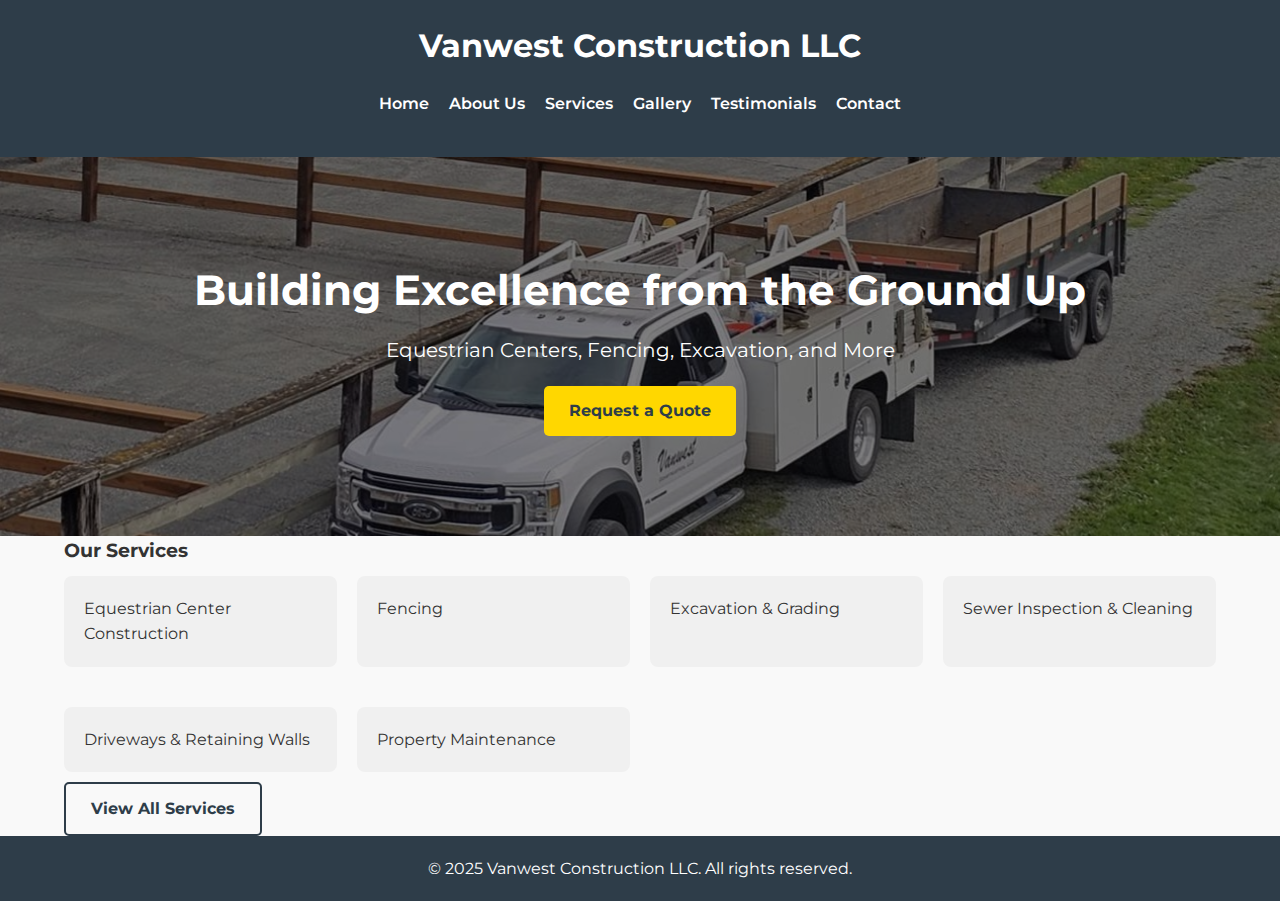
<file: index.html>
<!DOCTYPE html>
<html lang="en">
<head>
  <meta charset="UTF-8" />
  <meta name="viewport" content="width=device-width, initial-scale=1.0" />
  <meta name="description" content="Vanwest Construction LLC specializes in equestrian centers, fencing, excavation, and more in Snohomish, WA." />
  <meta name="keywords" content="equestrian construction, fencing Snohomish, excavation WA, Vanwest Construction" />
  <meta name="author" content="Vanwest Construction LLC" />
  <title>Vanwest Construction LLC</title>
  <link href="https://fonts.googleapis.com/css2?family=Montserrat:wght@400;600;700&display=swap" rel="stylesheet">
  <link rel="stylesheet" href="style.css">
</head>
<body>
  <header><div class="container"><h1>Vanwest Construction LLC</h1>
    <nav>
      <ul>
        <li><a href="index.html">Home</a></li>
        <li><a href="about.html">About Us</a></li>
        <li><a href="services.html">Services</a></li>
        <li><a href="gallery.html">Gallery</a></li>
        <li><a href="testimonials.html">Testimonials</a></li>
        <li><a href="contact.html">Contact</a></li>
      </ul>
    </nav>
  </div></header>
  <main>
    <section class="hero">
      <h2>Building Excellence from the Ground Up</h2>
      <p>Equestrian Centers, Fencing, Excavation, and More</p>
      <a href="contact.html" class="btn">Request a Quote</a>
    </section>
    <section class="services">
      <div class="container">
        <h3>Our Services</h3>
        <ul>
          <li>Equestrian Center Construction</li>
          <li>Fencing</li>
          <li>Excavation & Grading</li>
          <li>Sewer Inspection & Cleaning</li>
          <li>Driveways & Retaining Walls</li>
          <li>Property Maintenance</li>
        </ul>
        <a href="services.html" class="btn-secondary">View All Services</a>
      </div>
    </section>
  </main>
  <footer><div class="container"><p>&copy; 2025 Vanwest Construction LLC. All rights reserved.</p></div></footer>
</body>
</html>
</file>
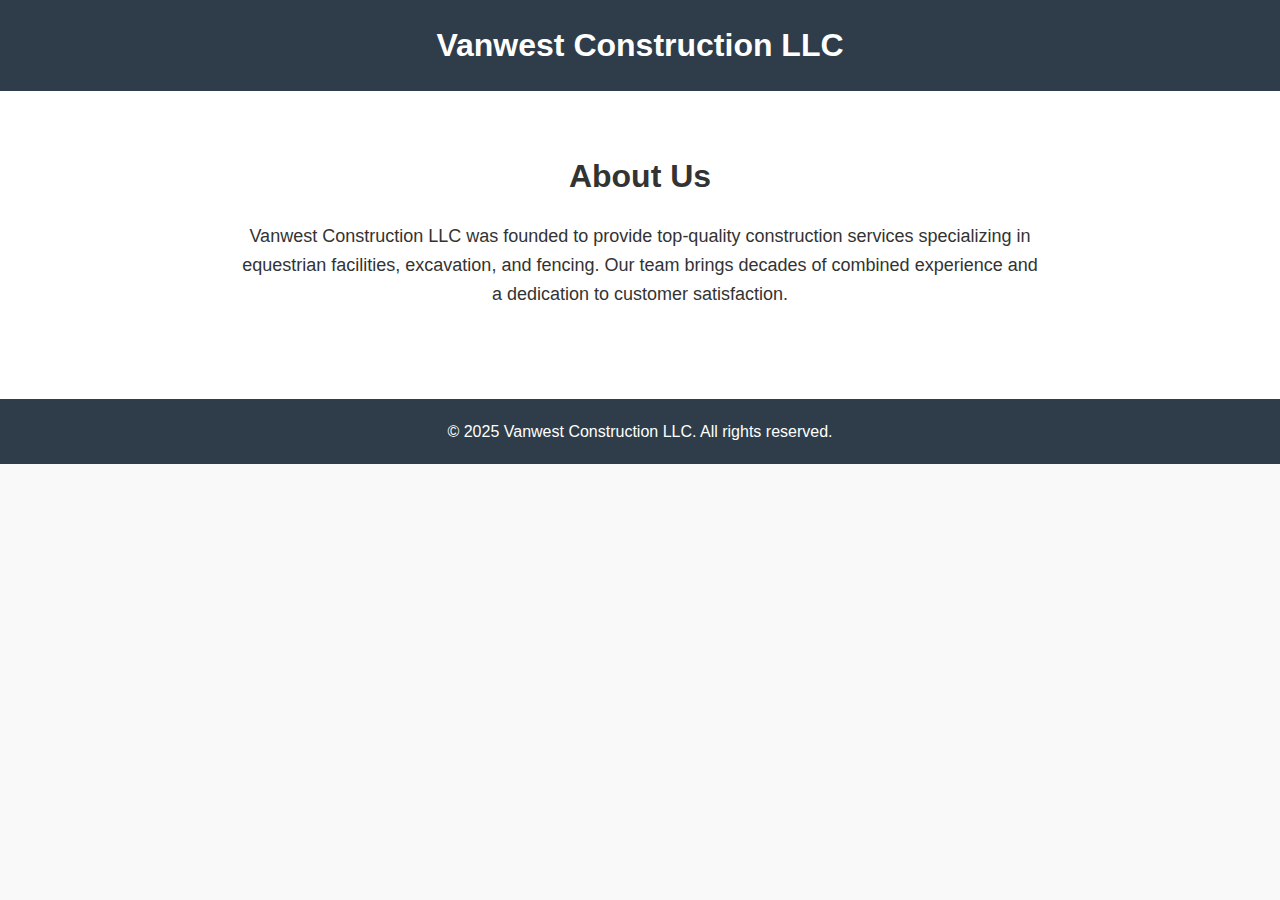
<file: about.html>
<!DOCTYPE html>
<html lang="en">
<head><meta charset="UTF-8" /><title>About Us - Vanwest Construction</title><link rel="stylesheet" href="style.css"></head>
<body>
<header><div class="container"><h1>Vanwest Construction LLC</h1></div></header>
<main><section class="page-section"><h2>About Us</h2><p>Vanwest Construction LLC was founded to provide top-quality construction services specializing in equestrian facilities, excavation, and fencing. Our team brings decades of combined experience and a dedication to customer satisfaction.</p></section></main>
<footer><div class="container"><p>&copy; 2025 Vanwest Construction LLC. All rights reserved.</p></div></footer>
</body></html>
</file>
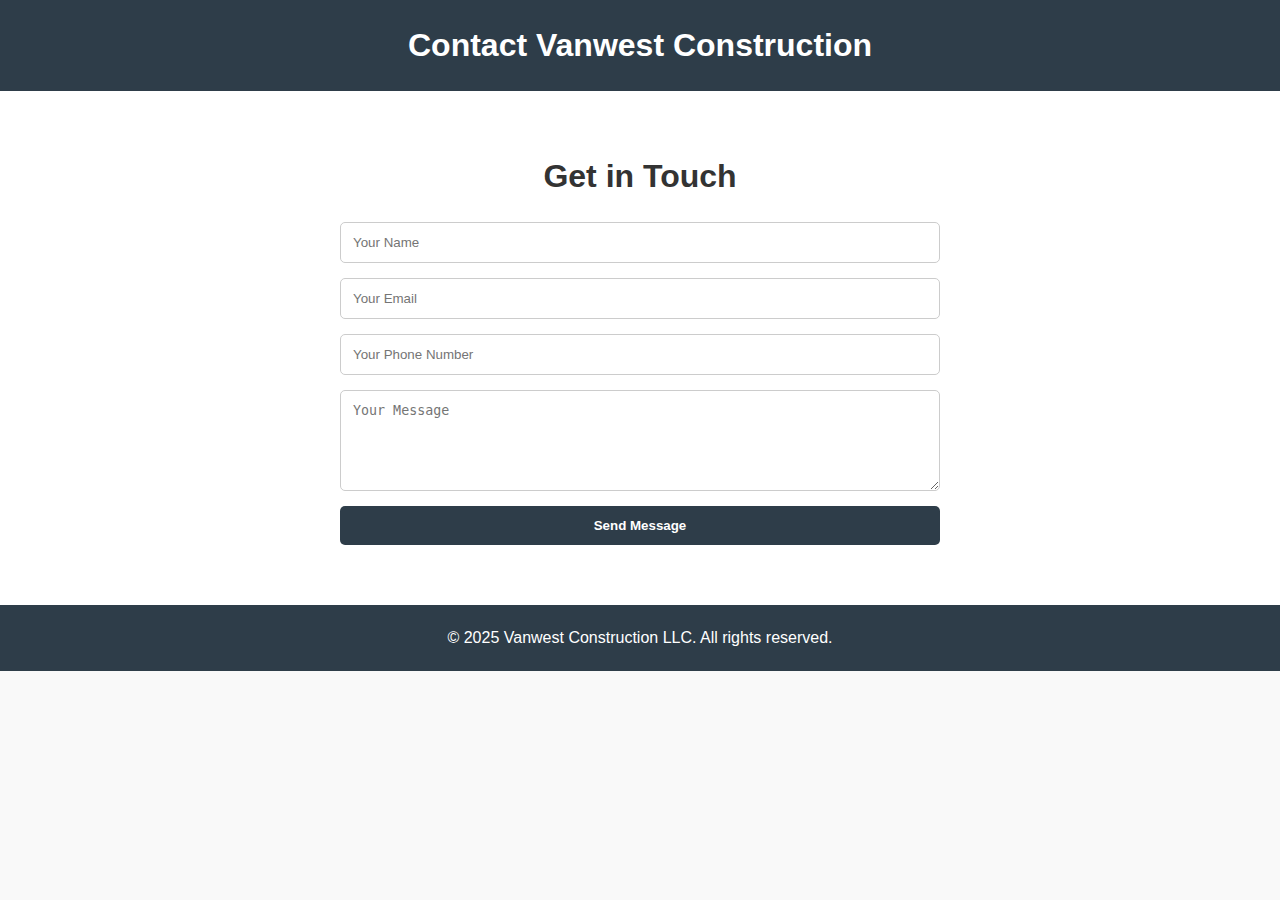
<file: contact.html>
<!DOCTYPE html>
<html lang="en">
<head><meta charset="UTF-8" /><title>Contact Us - Vanwest Construction</title><link rel="stylesheet" href="style.css"></head>
<body>
<header><div class="container"><h1>Contact Vanwest Construction</h1></div></header>
<main><section class="page-section"><h2>Get in Touch</h2>
<form>
<input type="text" name="name" placeholder="Your Name" required>
<input type="email" name="email" placeholder="Your Email" required>
<input type="tel" name="phone" placeholder="Your Phone Number">
<textarea name="message" placeholder="Your Message" rows="5" required></textarea>
<button type="submit">Send Message</button>
</form>
</section></main>
<footer><div class="container"><p>&copy; 2025 Vanwest Construction LLC. All rights reserved.</p></div></footer>
</body></html>
</file>
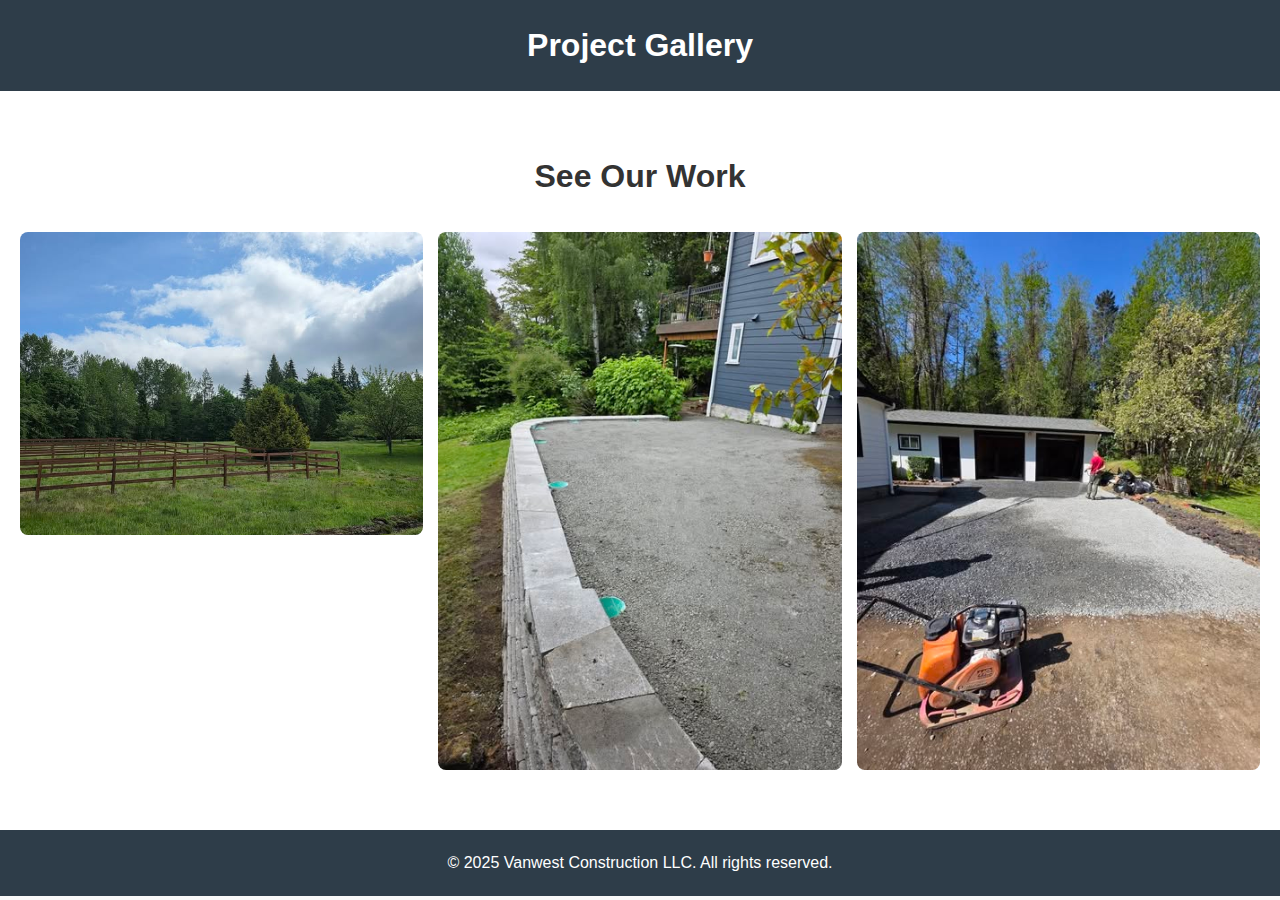
<file: gallery.html>
<!DOCTYPE html>
<html lang="en">
<head><meta charset="UTF-8" /><title>Gallery - Vanwest Construction</title><link rel="stylesheet" href="style.css"></head>
<body>
<header><div class="container"><h1>Project Gallery</h1></div></header>
<main><section class="page-section"><h2>See Our Work</h2><div class="gallery">
<img src="placeholder1.jpg" alt="Project 1" />
<img src="placeholder2.jpg" alt="Project 2" />
<img src="placeholder3.jpg" alt="Project 3" />
</div></section></main>
<footer><div class="container"><p>&copy; 2025 Vanwest Construction LLC. All rights reserved.</p></div></footer>
</body></html>
</file>
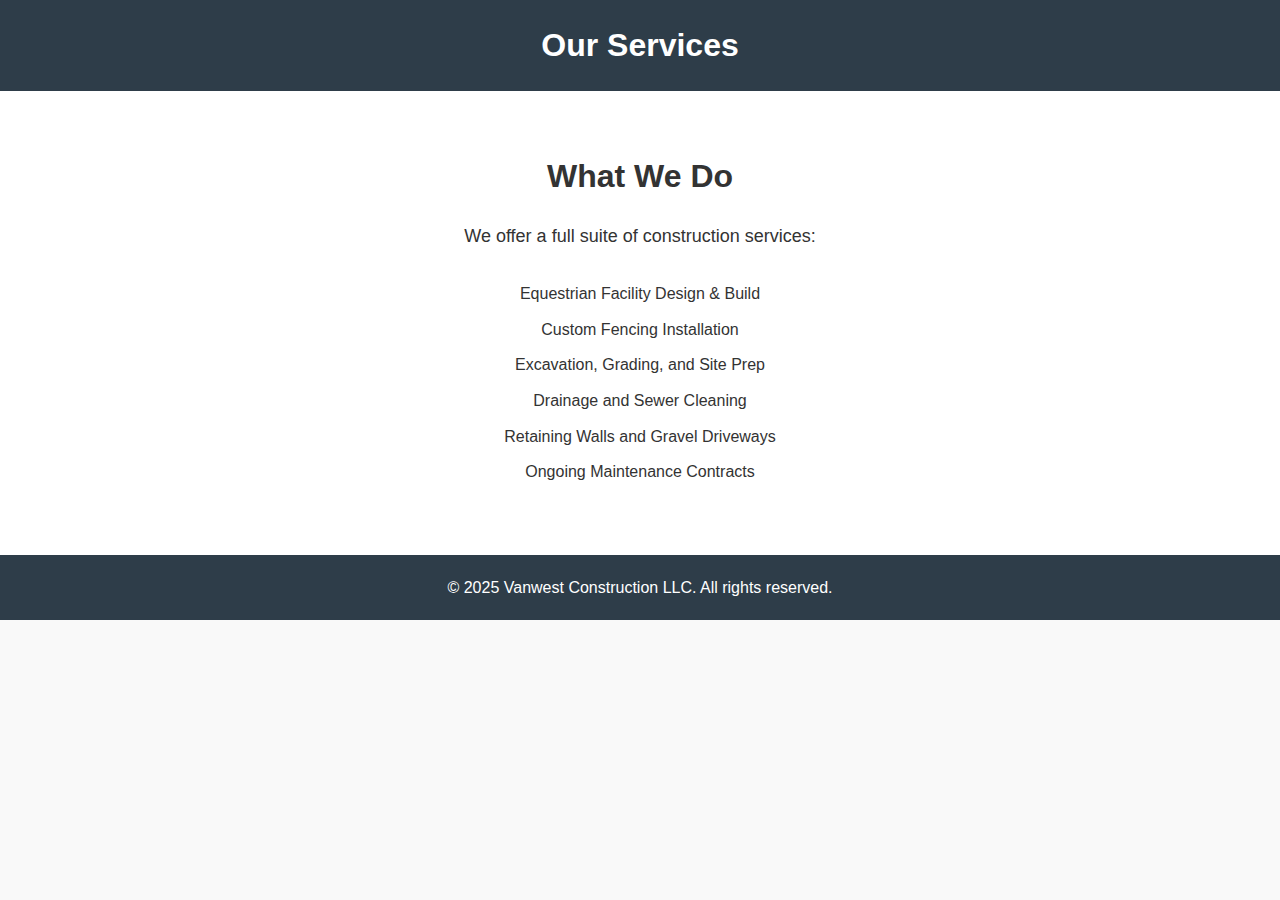
<file: services.html>
<!DOCTYPE html>
<html lang="en">
<head><meta charset="UTF-8" /><title>Services - Vanwest Construction</title><link rel="stylesheet" href="style.css"></head>
<body>
<header><div class="container"><h1>Our Services</h1></div></header>
<main><section class="page-section"><h2>What We Do</h2><p>We offer a full suite of construction services:</p>
<ul>
<li>Equestrian Facility Design & Build</li>
<li>Custom Fencing Installation</li>
<li>Excavation, Grading, and Site Prep</li>
<li>Drainage and Sewer Cleaning</li>
<li>Retaining Walls and Gravel Driveways</li>
<li>Ongoing Maintenance Contracts</li>
</ul></section></main>
<footer><div class="container"><p>&copy; 2025 Vanwest Construction LLC. All rights reserved.</p></div></footer>
</body></html>
</file>
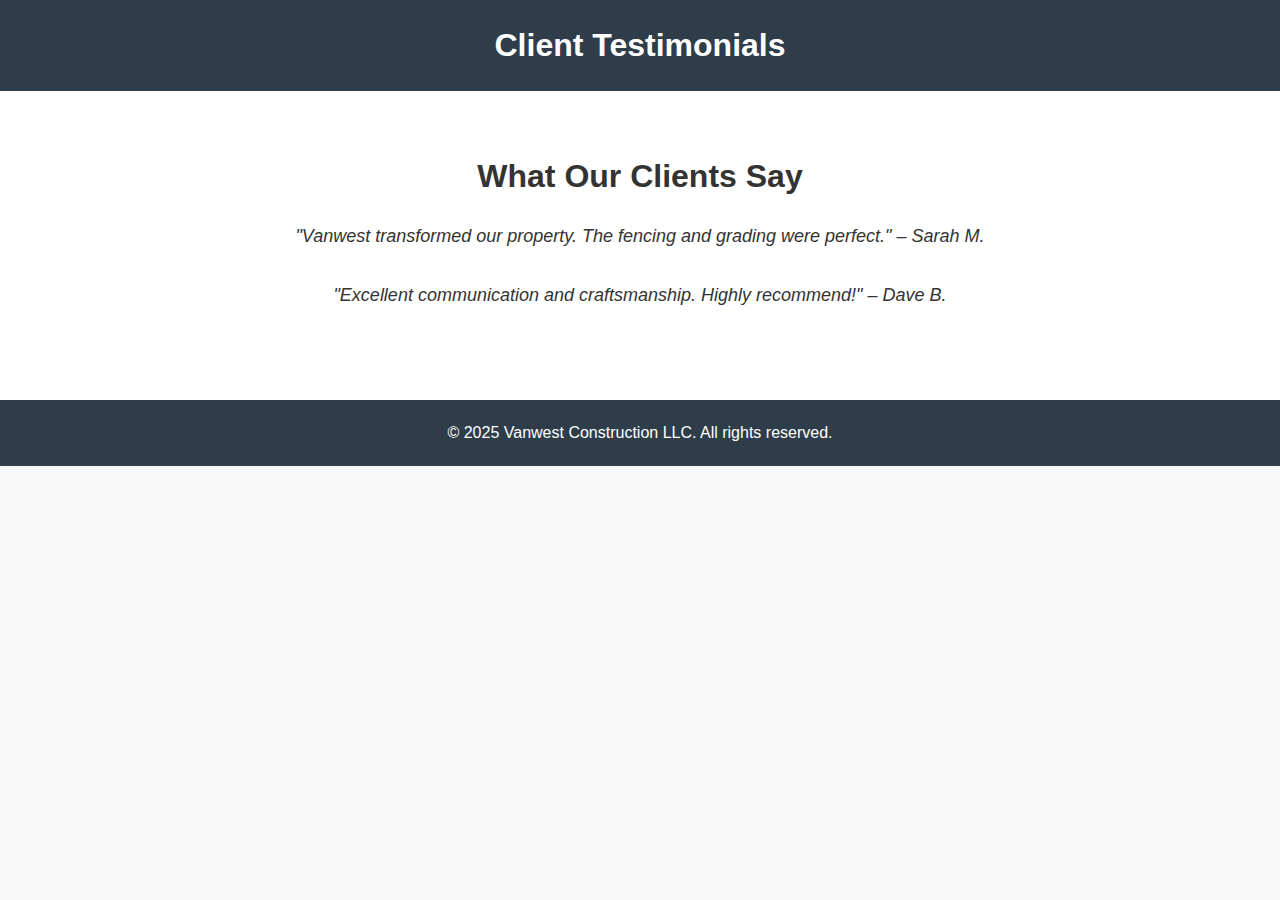
<file: testimonials.html>
<!DOCTYPE html>
<html lang="en">
<head><meta charset="UTF-8" /><title>Testimonials - Vanwest Construction</title><link rel="stylesheet" href="style.css"></head>
<body>
<header><div class="container"><h1>Client Testimonials</h1></div></header>
<main><section class="page-section"><h2>What Our Clients Say</h2>
<p class="testimonial">"Vanwest transformed our property. The fencing and grading were perfect." – Sarah M.</p>
<p class="testimonial">"Excellent communication and craftsmanship. Highly recommend!" – Dave B.</p>
</section></main>
<footer><div class="container"><p>&copy; 2025 Vanwest Construction LLC. All rights reserved.</p></div></footer>
</body></html>
</file>
<file: style.css>
* {
  margin: 0;
  padding: 0;
  box-sizing: border-box;
}
body {
  font-family: 'Montserrat', sans-serif;
  background-color: #f9f9f9;
  color: #333;
  line-height: 1.6;
}
.container {
  width: 90%;
  max-width: 1200px;
  margin: auto;
}
header, footer {
  background-color: #2e3d49;
  color: white;
  padding: 20px 0;
  text-align: center;
}
nav ul {
  display: flex;
  flex-wrap: wrap;
  justify-content: center;
  gap: 20px;
  padding: 10px 0;
}
nav a {
  color: #fff;
  text-decoration: none;
  font-weight: 600;
  transition: color 0.3s;
}
nav a:hover {
  color: #ffd700;
}
.hero {
  background: url('hero.jpg') center/cover no-repeat;
  padding: 100px 20px;
  text-align: center;
  color: #fff;
  position: relative;
}
.hero::before {
  content: "";
  position: absolute;
  top: 0; left: 0; right: 0; bottom: 0;
  background: rgba(0,0,0,0.5);
}
.hero > * {
  position: relative;
  z-index: 1;
}
.hero h2 {
  font-size: 42px;
  margin-bottom: 10px;
}
.hero p {
  font-size: 20px;
  margin-bottom: 20px;
}
.btn, .btn-secondary {
  display: inline-block;
  padding: 12px 25px;
  border-radius: 5px;
  font-weight: bold;
  text-decoration: none;
  transition: background-color 0.3s, color 0.3s;
}
.btn {
  background-color: #ffd700;
  color: #2e3d49;
}
.btn:hover {
  background-color: #e6c200;
}
.btn-secondary {
  color: #2e3d49;
  border: 2px solid #2e3d49;
}
.btn-secondary:hover {
  background-color: #2e3d49;
  color: #fff;
}
.page-section {
  padding: 60px 20px;
  background-color: #fff;
  text-align: center;
}
.page-section h2 {
  font-size: 32px;
  margin-bottom: 20px;
}
.page-section p {
  max-width: 800px;
  margin: 0 auto 30px;
  font-size: 18px;
}
ul {
  list-style: none;
  padding: 0;
}
ul li {
  margin: 10px 0;
}
.services ul {
  display: grid;
  grid-template-columns: repeat(auto-fit, minmax(220px, 1fr));
  gap: 20px;
}
.services li {
  background: #f0f0f0;
  padding: 20px;
  border-radius: 8px;
  transition: transform 0.3s;
}
.services li:hover {
  transform: translateY(-5px);
}
.gallery {
  display: grid;
  grid-template-columns: repeat(auto-fit, minmax(250px, 1fr));
  gap: 15px;
  margin-top: 30px;
}
.gallery img {
  width: 100%;
  height: auto;
  border-radius: 8px;
}
.testimonial {
  font-style: italic;
  max-width: 700px;
  margin: 30px auto;
}
form {
  max-width: 600px;
  margin: 0 auto;
  display: flex;
  flex-direction: column;
  gap: 15px;
}
input, textarea {
  padding: 12px;
  border: 1px solid #ccc;
  border-radius: 5px;
}
button {
  background-color: #2e3d49;
  color: #fff;
  padding: 12px;
  border: none;
  border-radius: 5px;
  font-weight: bold;
  cursor: pointer;
}
button:hover {
  background-color: #ffd700;
  color: #2e3d49;
}
@media screen and (max-width: 600px) {
  .hero h2 {
    font-size: 30px;
  }
  .hero p {
    font-size: 16px;
  }
  nav ul {
    flex-direction: column;
    gap: 10px;
  }
}
</file>
